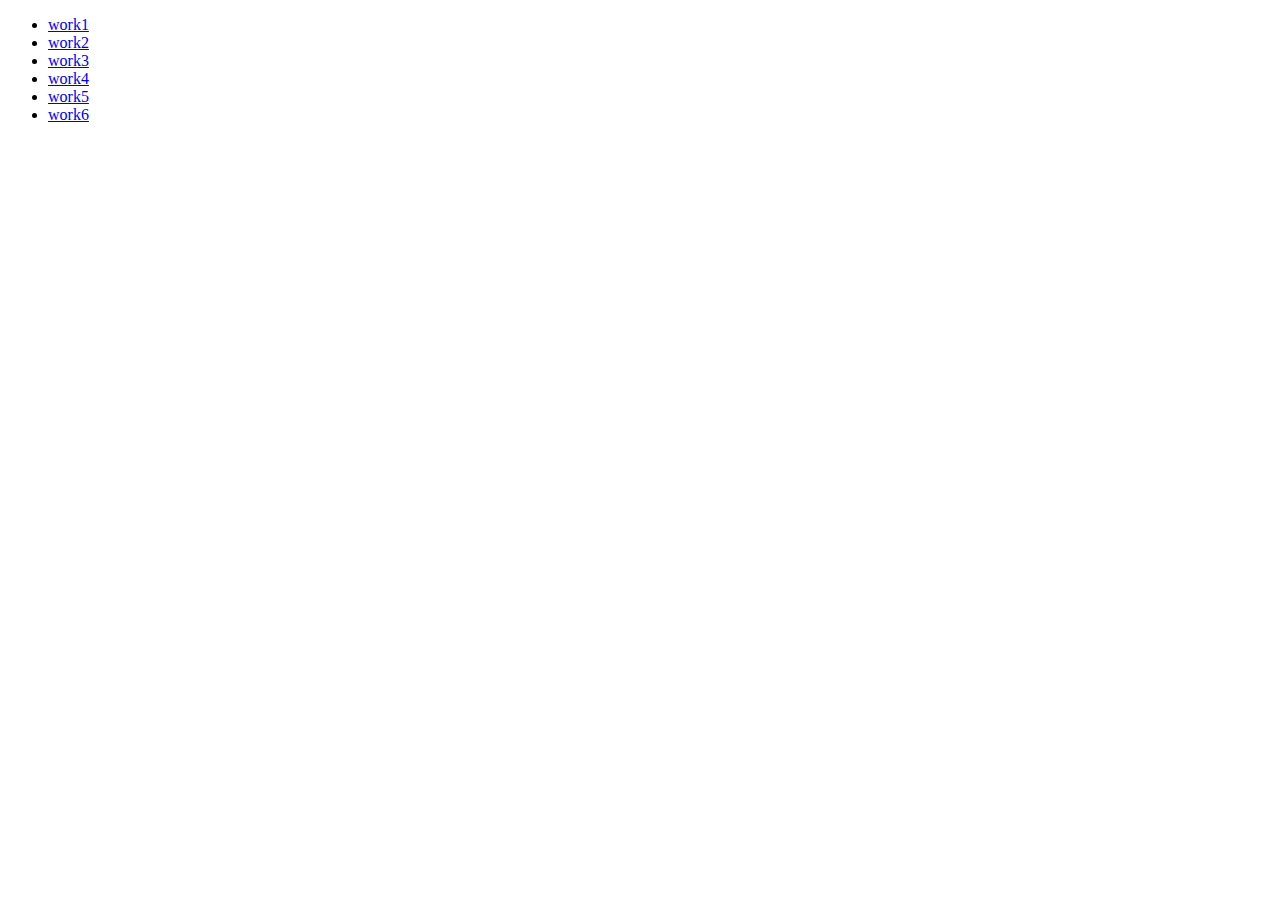
<file: index.html>
<!DOCTYPE html>
<html lang="en">
<head>
<meta charset="utf-8" />
<title>Image Gallery</title>
</head>
<body>
<ul>
  <li><a href="http://zhongminglei.github.io/zml1.html">work1</a></li>
  <li><a href="http://zhongminglei.github.io/zml2.html">work2</a></li>
  <li><a href="http://zhongminglei.github.io/zml3.html">work3</a></li>
  <li><a href="http://zhongminglei.github.io/zml4.html">work4</a></li>
  <li><a href="http://zhongminglei.github.io/zml5.html">work5</a></li>
  <li><a href="http://zhongminglei.github.io/zml6.html">work6</a></li>
</ul>
</body>
</html>
</file>
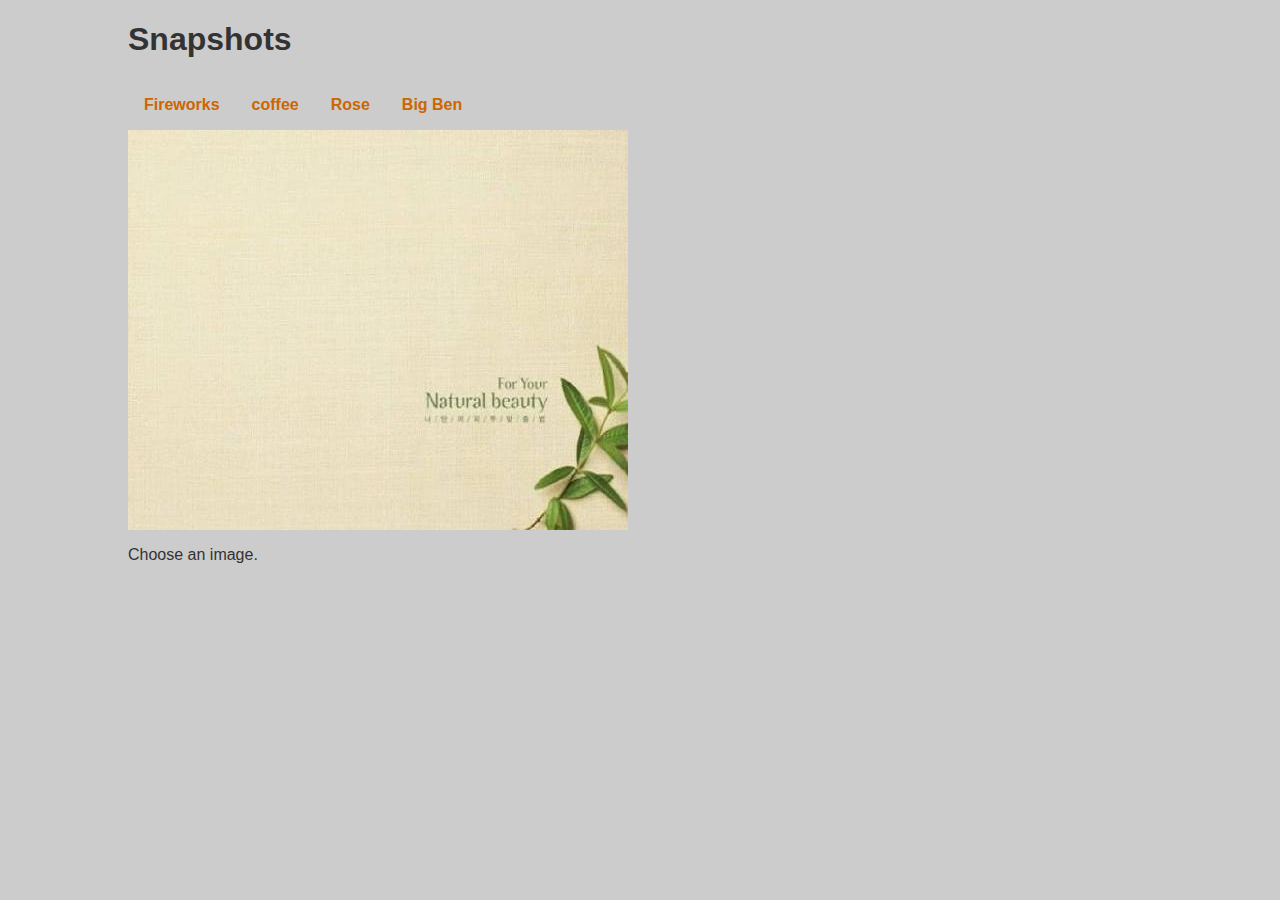
<file: zml.html>
<!DOCTYPE html>
<html lang="en">
<head>
<meta charset="utf-8" />
<title>Image Gallery</title>
<link rel="stylesheet" href="layout.css" media="screen" />
</head>
<body>
<h1>Snapshots</h1>
<ul>
<li>
<a href="fireworks.jpg" onclick="showPic(this);return false;" title="A fireworks display">Fireworks</a>
</li>
<li>
<a href="coffee.jpg" onclick="showPic(this);return false;" title="A cup of black coffee">coffee</a>
</li>
<li>
<a href="rose.jpg" onclick="showPic(this);return false;" title="A red,red rose">Rose</a>
</li>
<li>
<a href="bigben.jpg" onclick="showPic(this);return false;" title="The famous clock">Big Ben</a>
</li>
</ul>
<img id="placeholder" src="placeholder.jpg" alt="my image gallery" />
<p id="description">Choose an image.</p>
<script src="
showPic.js"></script>
</body>
</html>
</file>
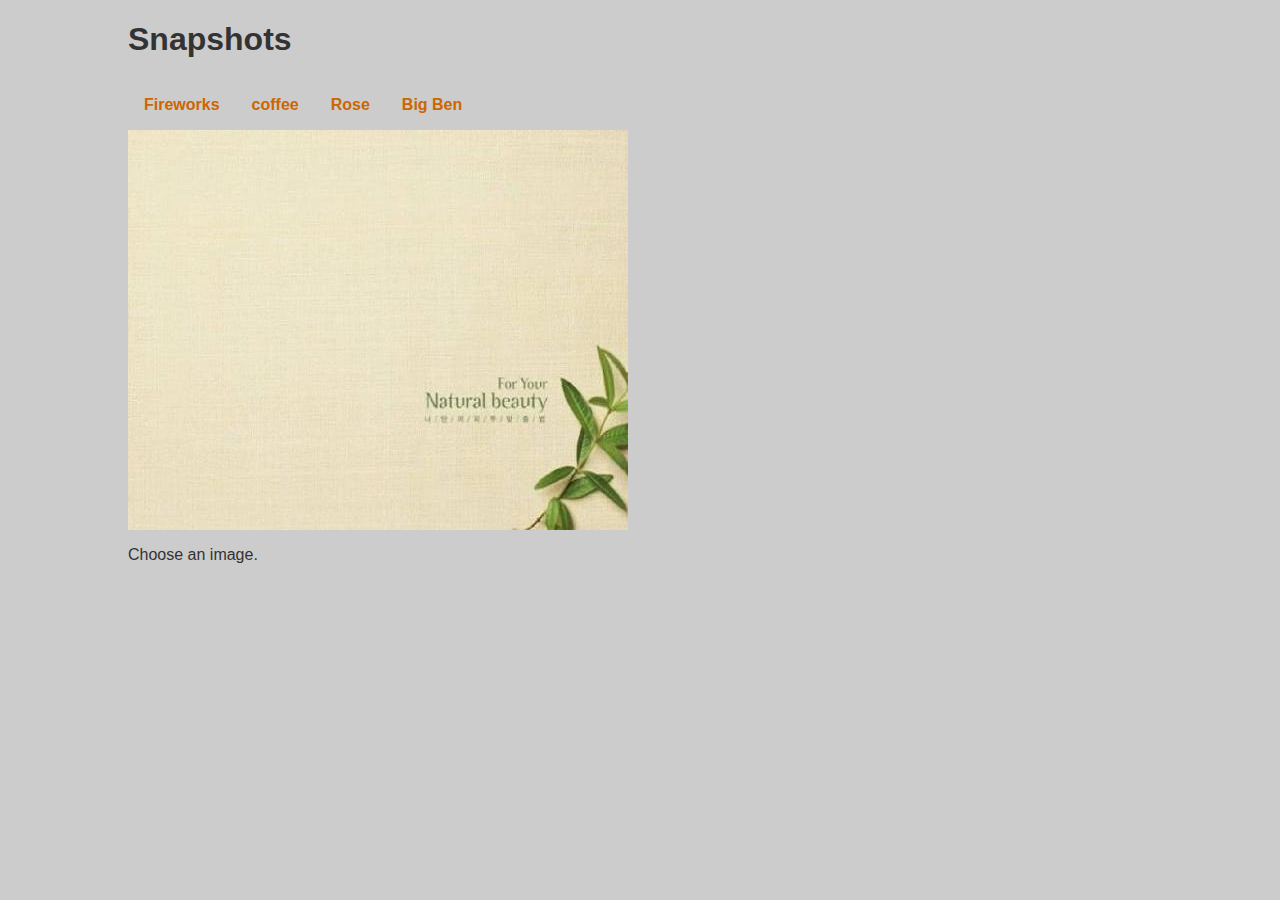
<file: zml1.html>
<!DOCTYPE html>
<html lang="en">
<head>
<meta charset="utf-8" />
<title>Image Gallery</title>
<link rel="stylesheet" href="layout.css" media="screen" />
</head>
<body>
<h1>Snapshots</h1>
<ul>
<li>
<a href="fireworks.jpg" onclick="showPic(this);return false;" title="A fireworks display">Fireworks</a>
</li>
<li>
<a href="coffee.jpg" onclick="showPic(this);return false;" title="A cup of black coffee">coffee</a>
</li>
<li>
<a href="rose.jpg" onclick="showPic(this);return false;" title="A red,red rose">Rose</a>
</li>
<li>
<a href="bigben.jpg" onclick="showPic(this);return false;" title="The famous clock">Big Ben</a>
</li>
</ul>
<img id="placeholder" src="placeholder.jpg" alt="my image gallery" />
<p id="description">Choose an image.</p>
<script src="
showPic.js"></script>
</body>
</html>
</file>
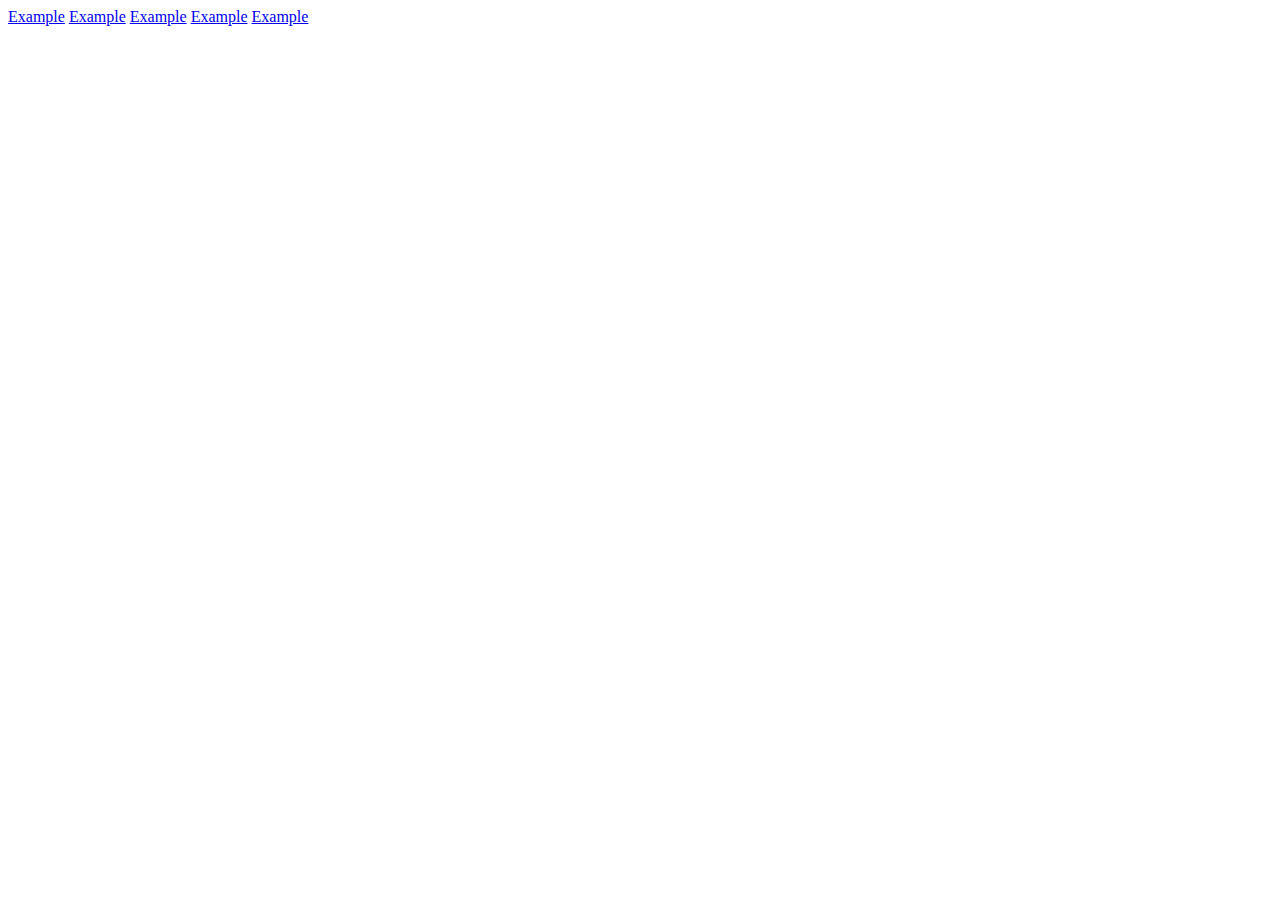
<file: zml2.html>
<!DOCTYPE html>
<html lang="en">
<head>
<meta charset="utf-8" />
<title>Image Gallery</title>
</head>
<body>
<a href="javascript:popUp('http://www.example.com/');">Example</a>
<a href="http://www.example.com/" onclick="popUp('http://www.example.com');return false;">Example</a>
<a href="http://www.example.com/" onclick="popUp(this.getAttribute('href'));return false;">Example</a>
<a href="http://www.example.com/" onclick="popUp(this.href);return false;">Example</a>
<a href="http://www.example.com/" class="popup">Example</a>
<script src="js2.js"></script>
</body>
</html>
</file>
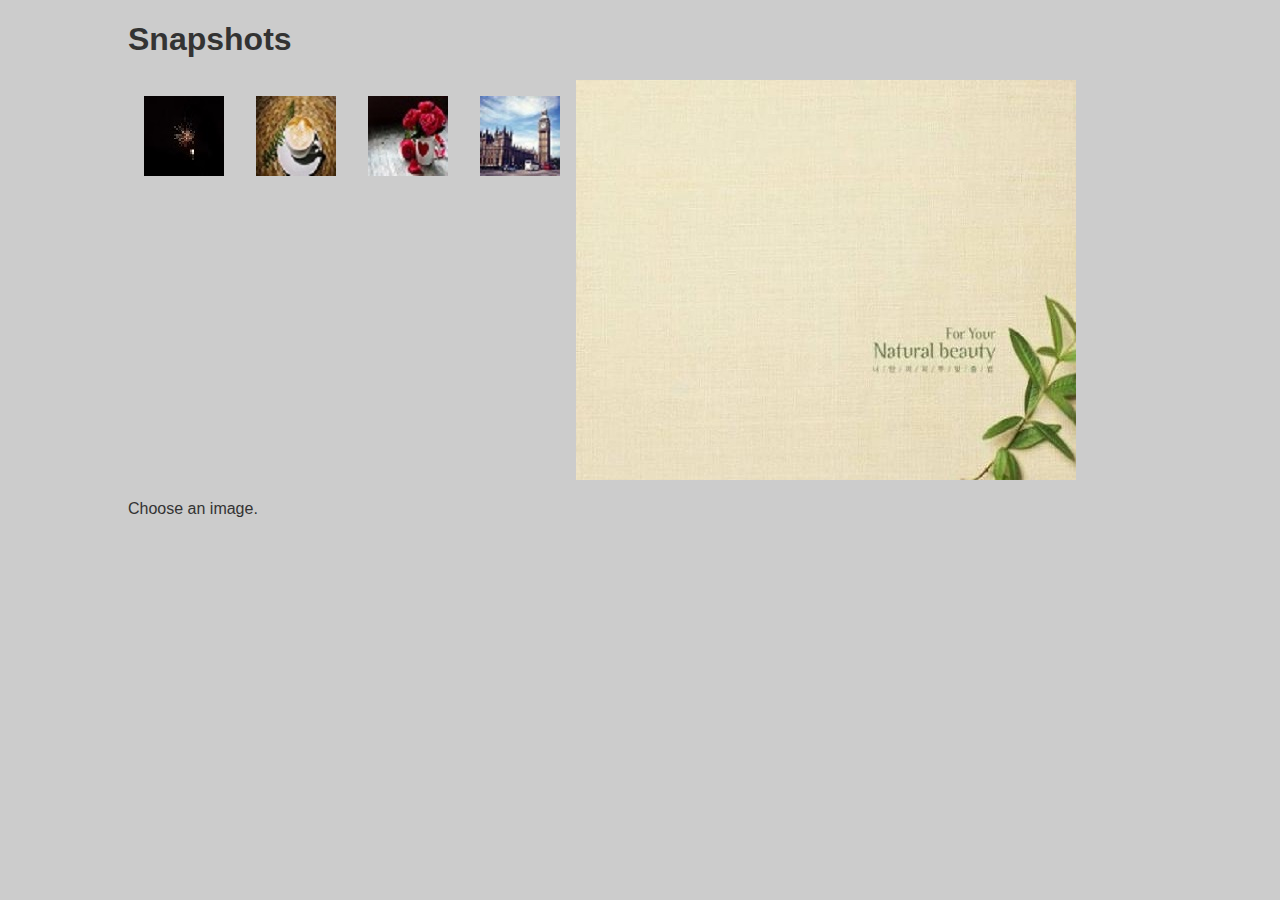
<file: zml3.html>
<!DOCTYPE html>
<html lang="en">
<head>
<meta charset="utf-8" />
<title>zml3</title>
<link rel="stylesheet" href="layout3.css"type="text/css" media="screen" />
</head>
<body>
<h1>Snapshots</h1>
<ul id="imagegallery">
<li>
<a href="fireworks.jpg" title="A fireworks display"><img src="thumbnail_fireworks.jpg" alt="Fireworks" /></a>
</li>
<li>
<a href="coffee.jpg" title="A cup of black coffee"><img src="thumbnail_coffee.jpg" alt="Coffee" /></a>
</li>
<li>
<a href="rose.jpg" title="A red,red rose"><img src="thumbnail_rose.jpg" alt="Rose" /></a>
</li>
<li>
<a href="bigben.jpg" title="The famous clock"><img src="thumbnail_bigben.jpg" alt="Big Ben" /></a>
</li>
</ul>

<img id="placeholder" src="placeholder.jpg" alt="my image gallery" />
<p id="description">Choose an image.</p>
<script src="js3.js"></script>
</body>
</html>
</file>
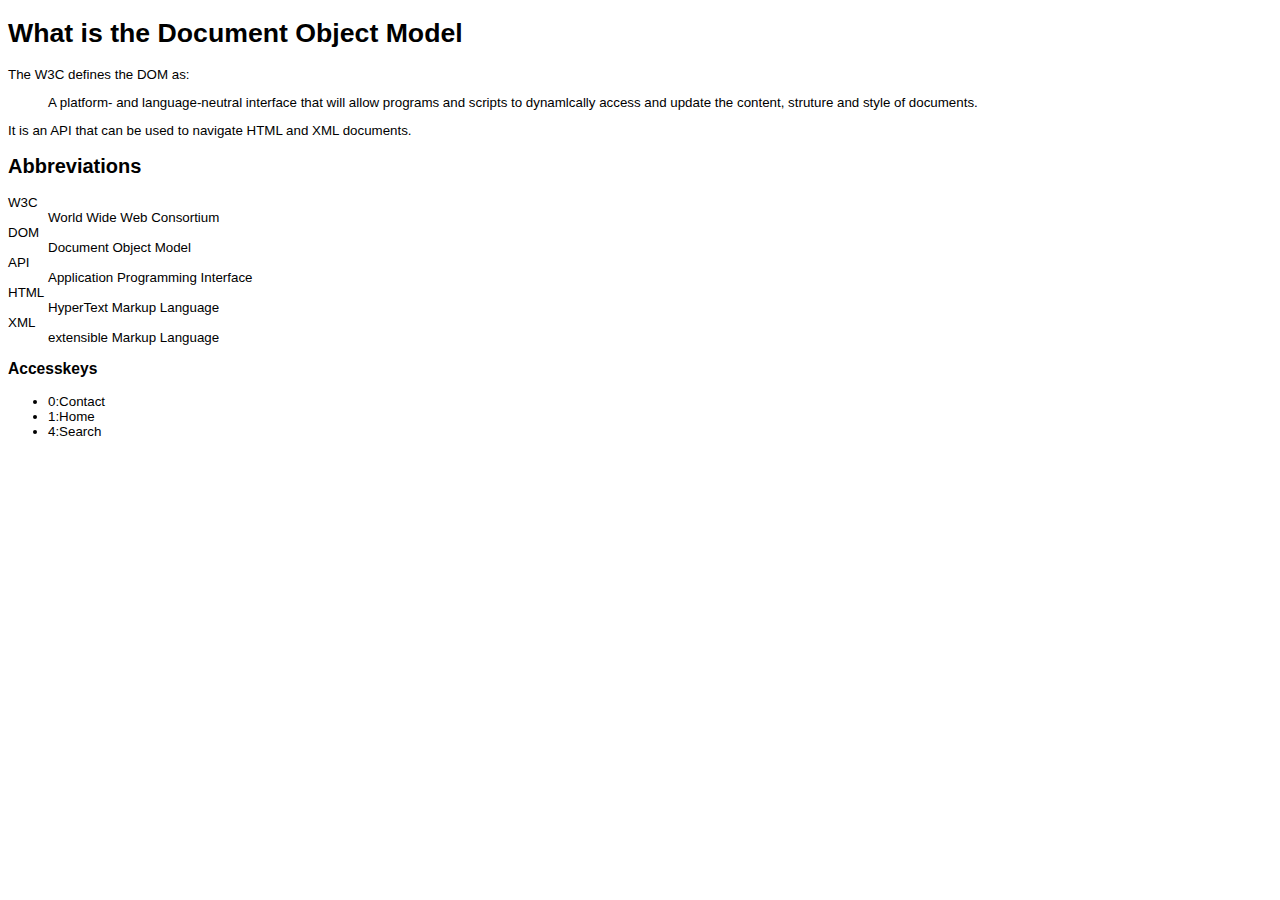
<file: zml4.html>
<!DOCTYPE html>
<html lang="en">
<head>
<meta charset="utf-8" />
<title>Explaining the Document Object Model</title>
<link rel="stylesheet" media="screen" href="typography.css" />
</head>
<body>
<h1>What is the Document Object Model</h1>
<p>
The <abbr title="World Wide Web Consortium">W3C</abbr> defines the <abbr title="Document Object Model">DOM</abbr> as:
</p>
<blockquote cite="http://www.w3.org/DOW/">
<p>
A platform- and language-neutral interface that will allow programs and scripts to dynamlcally access and update the content,
struture and style of documents.
</p>
</blockquote>
<p>
It is an <abbr title="Application Programming Interface">API</abbr> that can be used to navigate <abbr title="HyperText Markup Language">HTML</abbr> and <abbr title="extensible Markup Language">XML</abbr> documents.
</p>
<ul id="navigation" style="display:none">
<li><a href="index.html" accesskey="1">Home</a></li>
<li><a href="search.html" accesskey="4">Search</a></li>
<li><a href="contact.html" accesskey="0">Contact</a></li>
</ul>
<script src="addLoadEvent.js"></script>
<script src="displayAbbreviations.js"></script>
<script src="displayAccessKeys.js"></script>
<script src="displayCitations.js"></script>
</body>
</html>
</file>
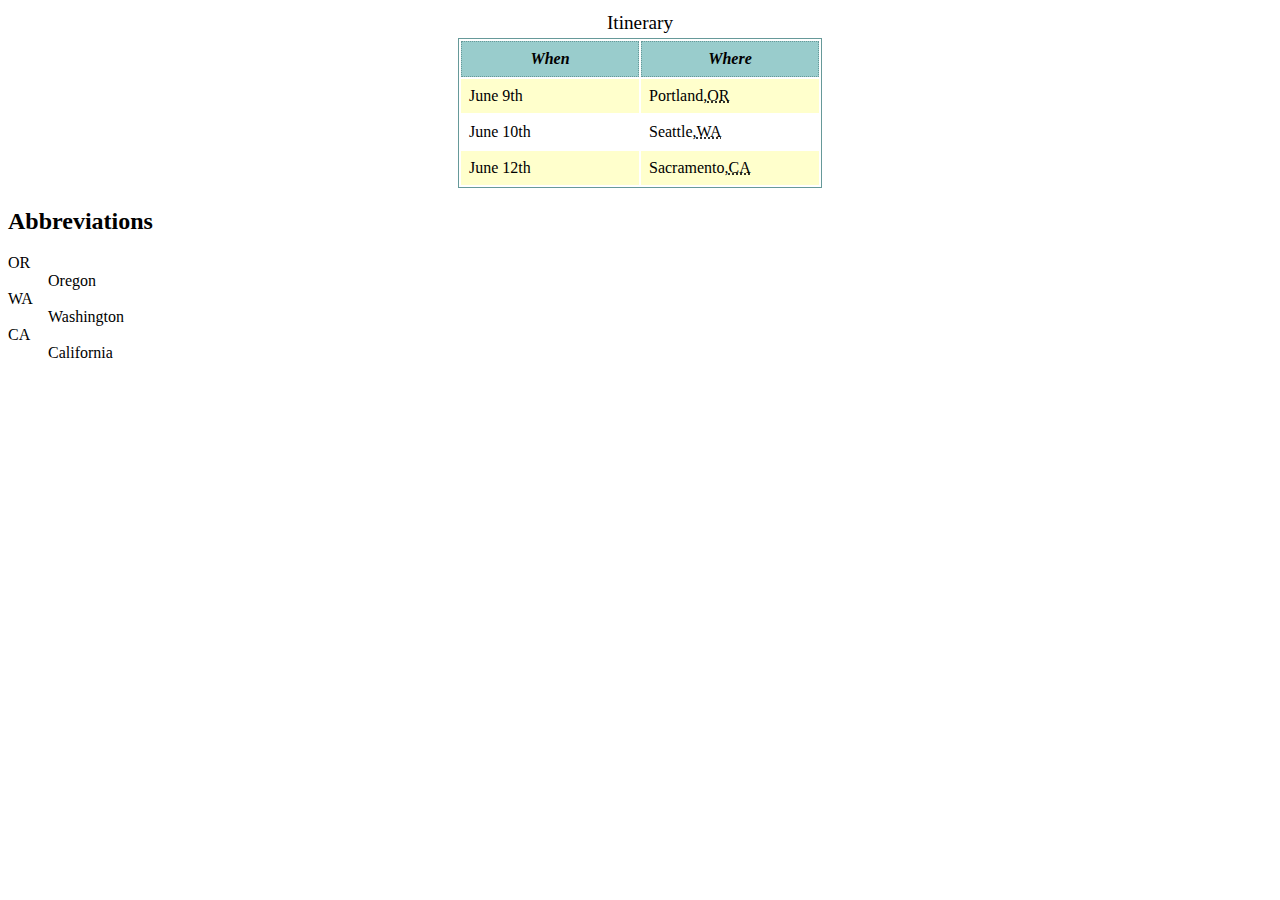
<file: zml6.html>
<!DOCTYPE html>
<html>
<head>
    <title>Cities</title>
    <meta charset="utf-8">
    <link rel="stylesheet" type="text/css" href="css6.css" />
</head>
<body>
    <table>
        <caption>Itinerary</caption>
        <thead>
        <tr>
            <th>When</th>
            <th>Where</th>
        </tr>
        </thead>
        <tbody>
        <tr>
            <td>June 9th</td>
            <td>Portland,<abbr title="Oregon">OR</abbr></td>
        </tr>
        <tr>
            <td>June 10th</td>
            <td>Seattle,<abbr title="Washington">WA</abbr></td>
        </tr>
        <tr>
            <td>June 12th</td>
            <td>Sacramento,<abbr title="California">CA</abbr></td>
        </tr>
        </tbody>
    </table>
    <script src="addLoadEvent.js"></script>
    <script src="js6.js"></script>
</body>
</html>
</file>
<file: layout.css>
@charset "utf-8";
/* CSS Document */

body{
	font-family:"Helvetica","Arial",serif;
	color:#333;
	background-color:#ccc;
	margin:1em 10%;
	}
h1{
	color:#333;
	background-color:transparent;
	}
a{
	color:#c60;
	background-color:transparent;
	font-weight:bold;
	text-decoration:none;
	}
ul{
	padding:0;
	}
li{
	float:left;
	padding:1em;
	list-style:none;
	}
img{
	display:block;
	clear:both;
	}
</file>
<file: layout3.css>
body{
	font-family:"Helvetica","Arial",serif;
	color:#333;
	background-color:#ccc;
	margin:1em 10%;
}
h1{
	color:#333;
	background-color:transparent;
}
a{
	color:#c60;
	background-color:transparent;
	font-weight:bold;
	text-decoration:none;
}
ul{
	padding:0;
}
li{
	float:left;
	padding:1em;
	list-style:none;
}
#imagegallery{
	list-style:none;
}
#imagegallery li{
	display:inline;
}
#imagegallery li a img{
	border:0;
}
</file>
<file: typography.css>
body{
	font-family:"Helvetica","Arical",sans-serif;
	font-size:10pt;
}
	abbr{
		text-decoration:none;
		border:0;
		font-style:normal;
}
</file>
<file: css6.css>
body {
font -family:"Helvetica","Arial",sans-serif;
background-color: #fff;
color:#000;
}
table{
margin: auto;
border: 1px solid #699;
}
caption{
margin: auto;
padding: .2em;
font-size: 1.2em;
font -weight: bold;
}
th {
font -weight: normal;
font-style: italic;
text -align: left;
border: 1px dotted #699;
background-color: #9cc;
color:#000;
}
th,td{
width:10em;
padding: .5em;
}
a:hover{
	color:#c60;
}
tr:hover{
	font-weight:bold;
}
</file>
